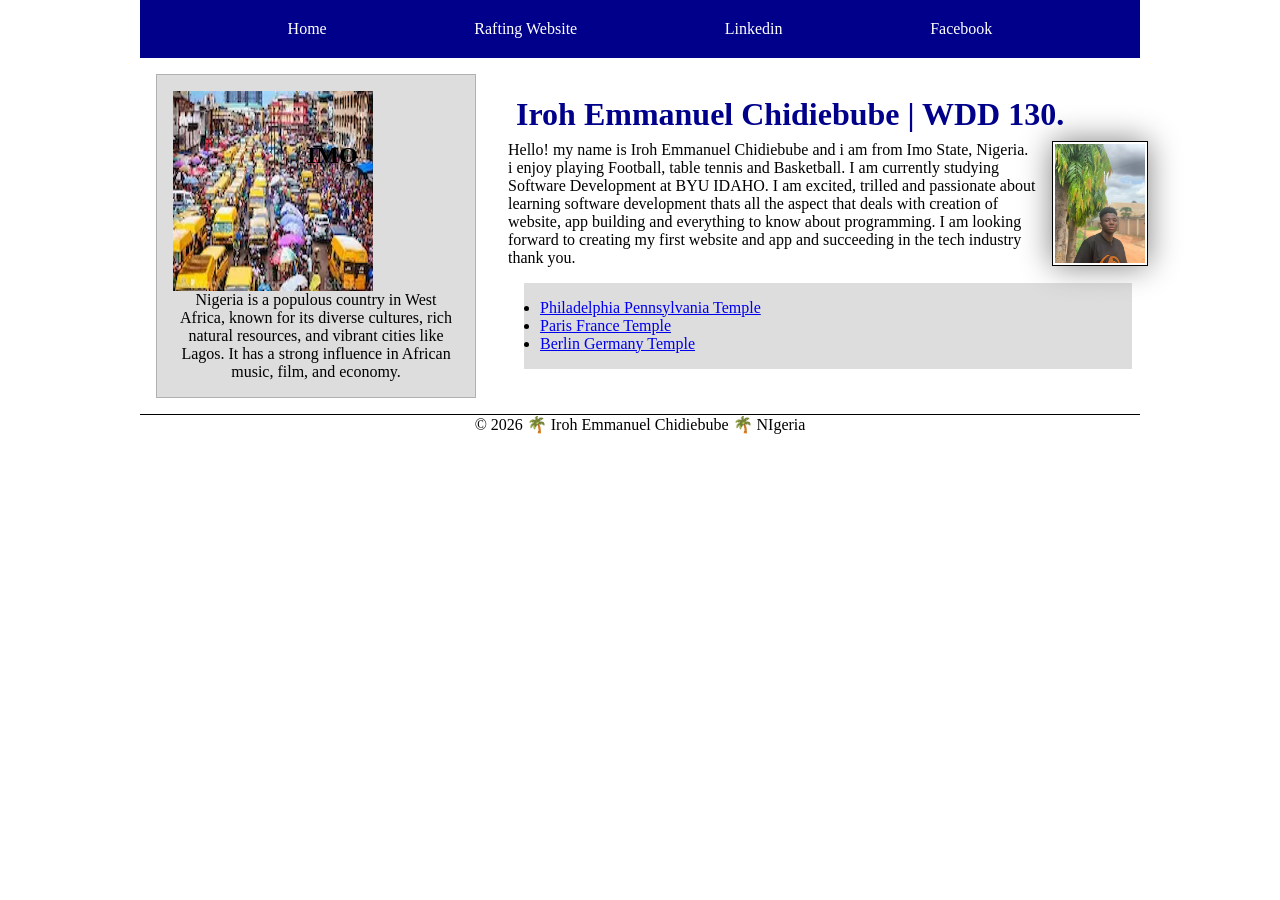
<file: index.html>
<!DOCTYPE html>
<html lang="en">
<head>
    <meta charset="UTF-8">
    <meta name="viewport" content="width=device-width, initial-scale=1.0">
    <title>WDD 130 | Iroh Emmanuel Chidiebube</title>
    <link rel="stylesheet" href="styles/styles.css">
    <meta name="description" content="My name is Iroh Emmanuel Chidiebube sudying web development, purpose of these course is to understand the fundamentals of html and css">
    <meta name="author" content="Iroh Emmanuel Chidiebube">
</head>
<body>
    <header>
        <nav>
            <a href="#">Home</a>
            <a href="wwr/">Rafting Website</a>
            <a href="https://www.linkedin.com/in/iroh-emmanuel-chidiebube-992330320/?lipi=urn%3Ali%3Apage%3Ad_flagship3_profile_view_base_contact_details%3BRyfPdI1BQzqjiO9%2Ftia1pA%3D%3D">Linkedin</a>
            <a href="#">Facebook</a>
        </nav>
    </header>
    <div class="grid">
        <main>
            <h1>Iroh Emmanuel Chidiebube | WDD 130.</h1>
            <img src="images/profile.jpg" alt="my name is emmanuel." width="200">
            <p> Hello! my name is Iroh Emmanuel Chidiebube and i am from Imo State, Nigeria. i enjoy playing Football, table tennis and Basketball. I am currently studying Software Development at BYU IDAHO. I am excited, trilled and passionate about learning software development thats all the aspect that deals with creation of website, app building and everything to know about programming. I am looking forward to creating my first website and app and succeeding in the tech industry thank you.</p>
            <ul class="box">
                <li><a href="https://www.churchofjesuschrist.org/temples/details/philadelphia-pennsylvania-temple" target="_blank">Philadelphia Pennsylvania Temple</a></li>
                <li><a href="https://www.churchofjesuschrist.org/temples/details/paris-france-temple" target="_blank">Paris France Temple</a></li>
                <li><a href="https://www.churchofjesuschrist.org/temples/details/lima-peru-los-olivos-temple" target="_blank">Berlin Germany Temple</a></li>
            </ul>
        </main>
        <aside class="box">
            <h2>IMO</h2>
            <img src="images/naija.jpg" alt="nigeria picture">
            <p>Nigeria is a populous country in West Africa, known for its diverse cultures, rich natural resources, and vibrant cities like Lagos. It has a strong influence in African music, film, and economy.</p>
        </aside>
    </div>
    <footer>
        <p>©️ 2026 🌴 Iroh Emmanuel Chidiebube 🌴 NIgeria</p>
    </footer>  
</body>
</html>
</file>
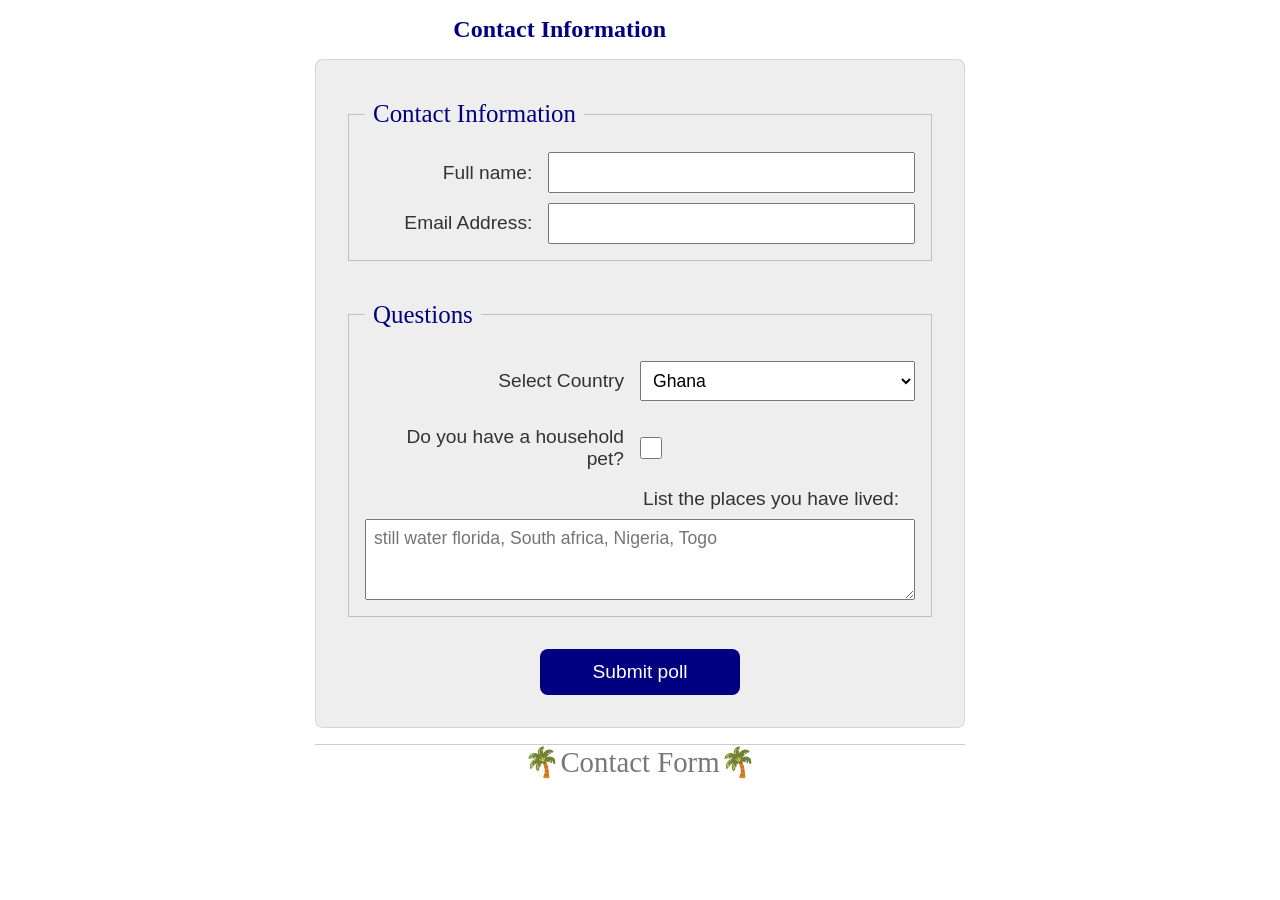
<file: week05/poll-form.html>
<!DOCTYPE html>
<html lang="en-us">
    <head>
        <meta charset="UTF-8">
        <meta name="viewport" content="width=device-width, initial-scale=1.0">
        <title>pool form</title>
        <meta name="description" content="Contact Information">
        <link rel="stylesheet" href="styles/poll-form.css">
    </head>
    <body>
        <header>
            <hi>Contact Information</hi>
        </header>
            <main>
                <form>
                    <!--Contact Information-->
                    <fieldset>
                        <legend>Contact Information</legend>
                        <div class="form-item column2">
                            <label for="fullname">Full name:</label>
                            <input type="text" id="fullname" name="fullname" required> 
                        </div>
                            <div class="form-item column2">
                            <label for="email">Email Address:</label>
                            <input type="email" id="email" name="email">
                        </div>    
                    </fieldset>
                    
                    <fieldset>
                        <legend>Questions</legend>  
                        <div class="form-item column1">
                            <label for="country">Select Country</label>
                            <select name="country" id="country">
                               <option value="Ghana">Ghana</option>
                               <option value="South Africa">south africa</option>
                               <option value="egypt">Egypt</option>
                               <option value="Nigeria">Nigeria</option> 
                            </select>
                        </div>
                        <div class="form-item column1">
                            <label for="pet">Do you have a household pet?</label>
                            <input type="checkbox" id="pet" name="pet">
                        </div>
                            <label for="feedback">List the places you have lived:</label>
                            <textarea id="feedback" name="feedback" rows="3" placeholder="still water florida, South africa, Nigeria, Togo"></textarea>
                    </fieldset>
                    <div class="btn-center">
                        <button type="submit">Submit poll</button>
                    </div>    
                </form>   
            </main>
    </body>  
    <footer>
        <p>🌴Contact Form🌴</p>
    </footer>  
</html>
</file>
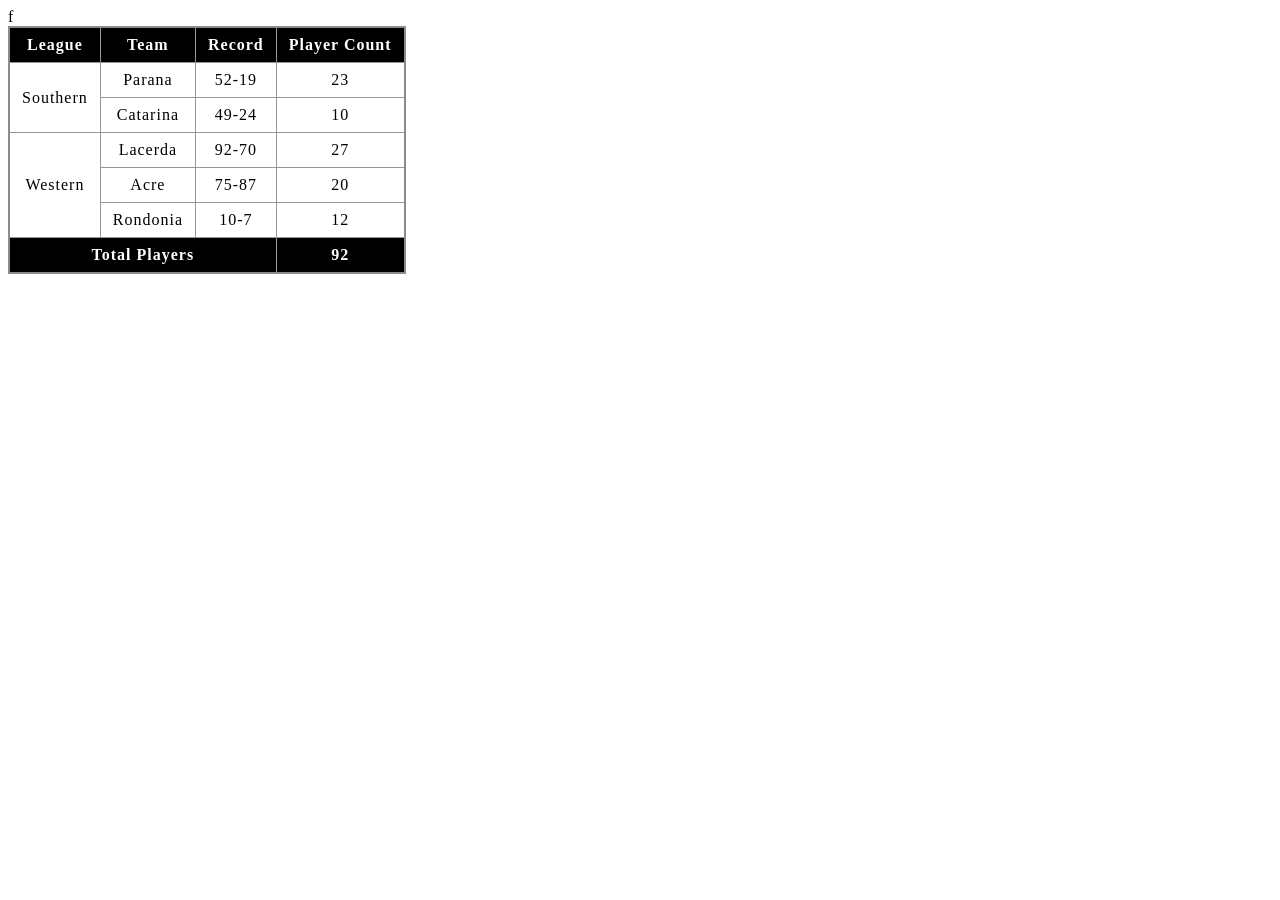
<file: week05/table.html>
<!DOCTYPE html>
<html lang="en-us">
    <head>
        <meta charset="UTF-8">
        <meta name="viewport" content="width=device-width, initial-scale=1.0">
        <link rel="stylesheet" href="styles/table.css">
    </head>
    <table>
        <thead> f
            <tr>
                <th>League</th>
                <th>Team</th>
                <th>Record</th>
                <th>Player Count</th>
            </tr>
        </thead>
        <tbody>     
            <tr>
                <td rowspan="2">Southern</td>
                <td>Parana</td>
                <td>52-19</td>
                <td>23</td>
            </tr>
            <tr> 
                <td>Catarina</td>
                <td>49-24</td>
                <td>10</td>
                </tr>
            <tr>
                <td rowspan="3">Western</td>
                <td>Lacerda</td>
                <td>92-70</td>
                <td>27</td>
            </tr>
            <tr>
                <td>Acre</td>
                <td>75-87</td>
                <td>20</td>
            </tr>
            <tr>
                <td>Rondonia</td>
                <td>10-7</td>
                <td>12</td>
            </tr>
        </tbody>    
        <tfoot>
            <tr>
                <td colspan="3">Total Players</td>
                <td>92</td>
            </tr>
        </tfoot>
    </table>
</html>
</file>
<file: styles/styles.css>
* {
    margin: 0;
    padding: 0;
    box-sizing: border-box;
}
body {
    font-size: 16px;
}

nav {
    background-color: darkblue;
    padding: 10px;
    display: flex;
    justify-content: space-evenly;
    align-items: center;

}
nav a {
    color: white;
    display: block;
    padding: 10px;
    text-decoration: none;
}
.grid {
    display: grid;
    align-items: center;
}
h1 {
    color: darkblue;
    padding: .5rem;
}
main img {
    max-width: 200px;
    height: auto;
    border: 1px solid black;
    padding: 2px;
    box-shadow: 0 0 30px gray;
    margin: 0 0 1rem 1rem;
}
p {
    padding: 0;
}
main {
    grid-column: 2/3;
    margin: 1rem;
    width: 640px;
}
main img {
    float: right;
    width: 96px;
    height: auto;
}
aside {
    grid-column: 1/2;
    grid-row: 1/2;
    width: 20rem;
    margin: 1rem;
    border: 1px solid rgb(0 0 0 / 0.2);
    padding: 1rem;
    background-color: #eee;
    color: black;
    position: relative;
    text-align: center;
}
aside img {
    width: 200px;
    height: 200px;
    display: block;
    align-content: center;
}
aside h2 {
    position: absolute;
    top: 67px;
    left: 150px;
}
footer {
    margin-top: 15px;
    border-top: 1px solid #000;
    text-align: center;
}
header, .grid, footer {
    max-width: 1000px;
    margin: 0 auto;
    
}
/* class selectors */
.box {
    margin: 1rem;
    border: ipx solid rgb(0 0 0 / 10%);
    padding: 1rem;
    background-color: #ddd;
    color: #000;
} 
.indent {
    margin-left: 1rem;
}
</file>
<file: week05/styles/poll-form.css>
* {
    margin: 0;
    padding: 0;
    box-sizing: border-box;
}

body {
    font-family: 'Times New Roman', Times, serif;
    font-size: 1.2em;
    color: #333;
}

header {
    margin: 1rem 0 auto;
    width: 650px;
    text-align: right;
    font-weight: bold;
    color: navy;
    font-size: 1.5rem;
    margin: 1rem;
}

h1 {
    margin: 1rem;
    font-size: 1.5rem;
    color: navy;
    text-align: center;
}

form {
    width: 650px;
    margin: 0 auto;
    padding: 1rem;
    border: 1px solid rgb(0 0 0 / 0.1);
    border-radius: 0.5rem;
    background-color: #eee;
    display: grid;
}

fieldset {
    display: grid;
    gap: .5em;
    margin: 1rem;
    border: 1px solid rgb(0 0 0 / 0.2);
    padding: 1rem;
}

legend {
    padding: 0.5rem;
    color: navy;
    font-size: 1.3em;
}

label, input, button, select, textarea {
    font-family: Arial, Helvetica, sans-serif;
}

label {
    text-align: right;
    padding-right: 1rem;
}
input, select, textarea {
    padding: 0.5rem;
    font-size: 1.1rem;
}
input[type="checkbox"] {
    width: 22px;
    height: 22px;
    vertical-align: bottom;
}
button {
    margin: 1rem;
    width: 200px;
    text-align: center;
    background-color: navy;
    color: #fff;
    border: none;
    border-radius: .5rem;
    padding: .75rem;
    font-size: 1.2rem;
}
button:hover {
    background-color: darkolivegreen;
}
.btn-center {
    text-align: center;
}

footer {
    margin: 1rem auto 0;
    width: 650px;
    text-align: center;
    font-size: 1.5em;
    color: #777;
    border-top: 1px solid #ccc;
}
.form-item {
    display: grid;
    align-items: center;
}
.column1 {
    grid-template-columns: 2fr 2fr;
    margin: 0.5rem 0;
    text-align: center;
}
.column2 {
    grid-template-columns: 1fr 2fr;
}
</file>
<file: week05/styles/table.css>
table {
    border-collapse: collapse;
    border: 2px solid rgb(140 140 140);
    letter-spacing: 1px;
}

th, td {
    border: 1px solid rgb(150 150 150);
    padding: 8px 12px;
    text-align: center;
}

thead tr, tfoot tr {
    background-color: rgb(0 0 0);
    color: white;
    font-weight: 700;
}
</file>
